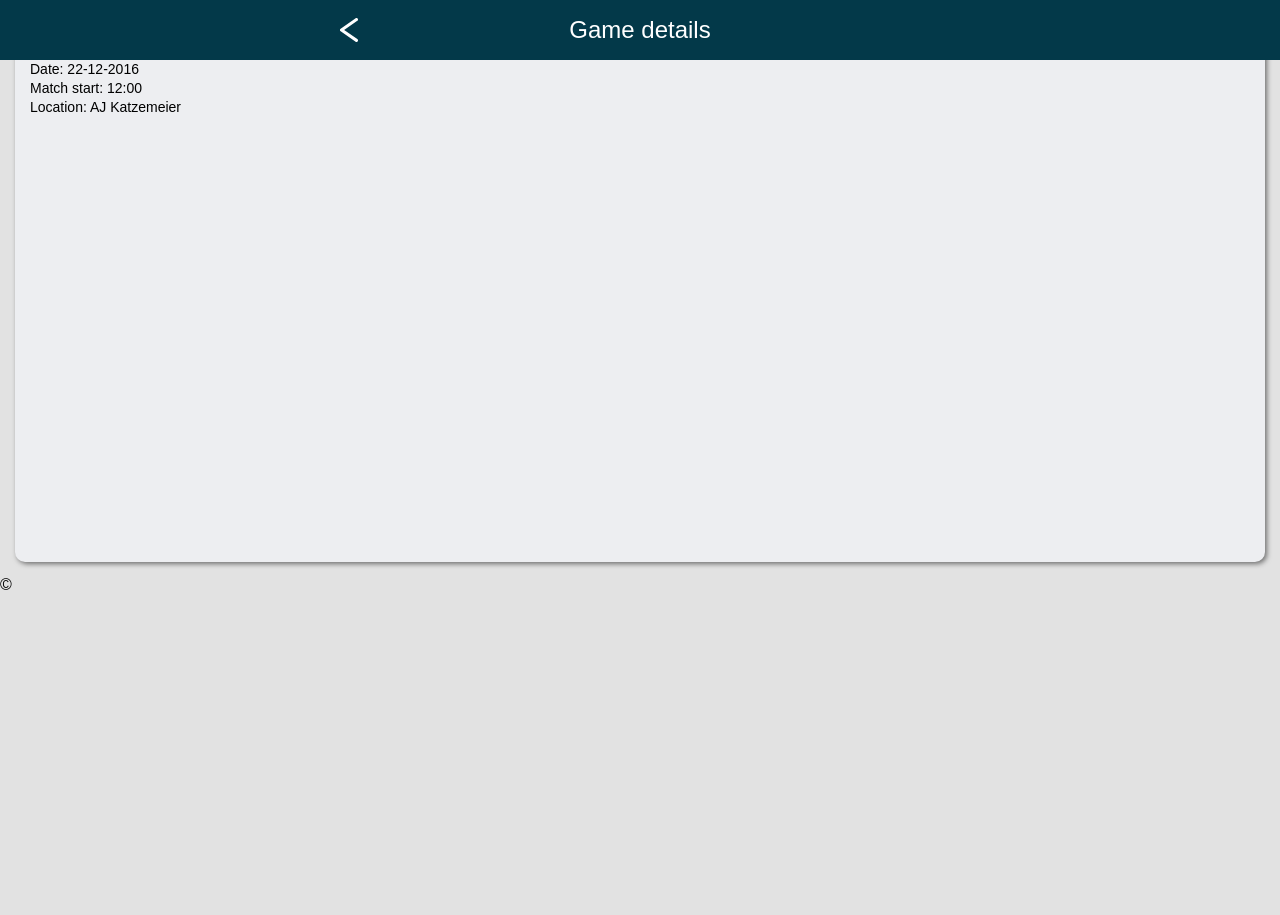
<file: game_details.html>
<!DOCTYPE html>
<html lang="en">
<head>
  <meta charset="utf-8">
  <meta name="viewport" content="width=device-width, initial-scale=1.0">
  <title>NYSL Game Details</title>
  <link rel="stylesheet" href="/assets/styles/reset.css">
  <link rel="stylesheet" href="/assets/styles/style.css">
</head>

<body>
  <header class="page-header">
    <div class="header-wrapper">
      <a href="#" id="back-button"><img  src="assets/images/return-no-tail-3px.svg"></a>
      <h1>Game details</h1>
      <div class="align-item"></div>
    </div>
<!--NOTE might have to use jquery back on this one as when you come from search results page you might want to go back there instead of home-->
  </header>
  
  <section class="main-content">
   
    <section class="game-card">
      <header class="game-card-header">
        <h3>F.C. Steinburg - F.C. Voldamm</h3>
      </header>
      <ul class="game-details">
        <li>Date: 22-12-2016</li>
        <li>Match start: 12:00</li>
        <li>Location: AJ Katzemeier</li>
      </ul>
      <div id="map-container">
        <iframe src="https://www.google.com/maps/embed?pb=!1m18!1m12!1m3!1d11972.865782886653!2d2.15484835!3d41.3911056!2m3!1f0!2f0!3f0!3m2!1i1024!2i768!4f13.1!3m3!1m2!1s0x12a4a291baef8eef%3A0x57ed6ec0724e2cbc!2zUHJvdmVuw6dh!5e0!3m2!1sen!2ses!4v1479723634888" width="100%" height="400px" frameborder="0" style="border:0"></iframe>
      </div>
    </section>
    
    <footer>
        <p>&copy;</p>
    </footer>
  </section>
  <script src="assets/scripts/history_back_button.js"></script>

</body>
</html>
</file>
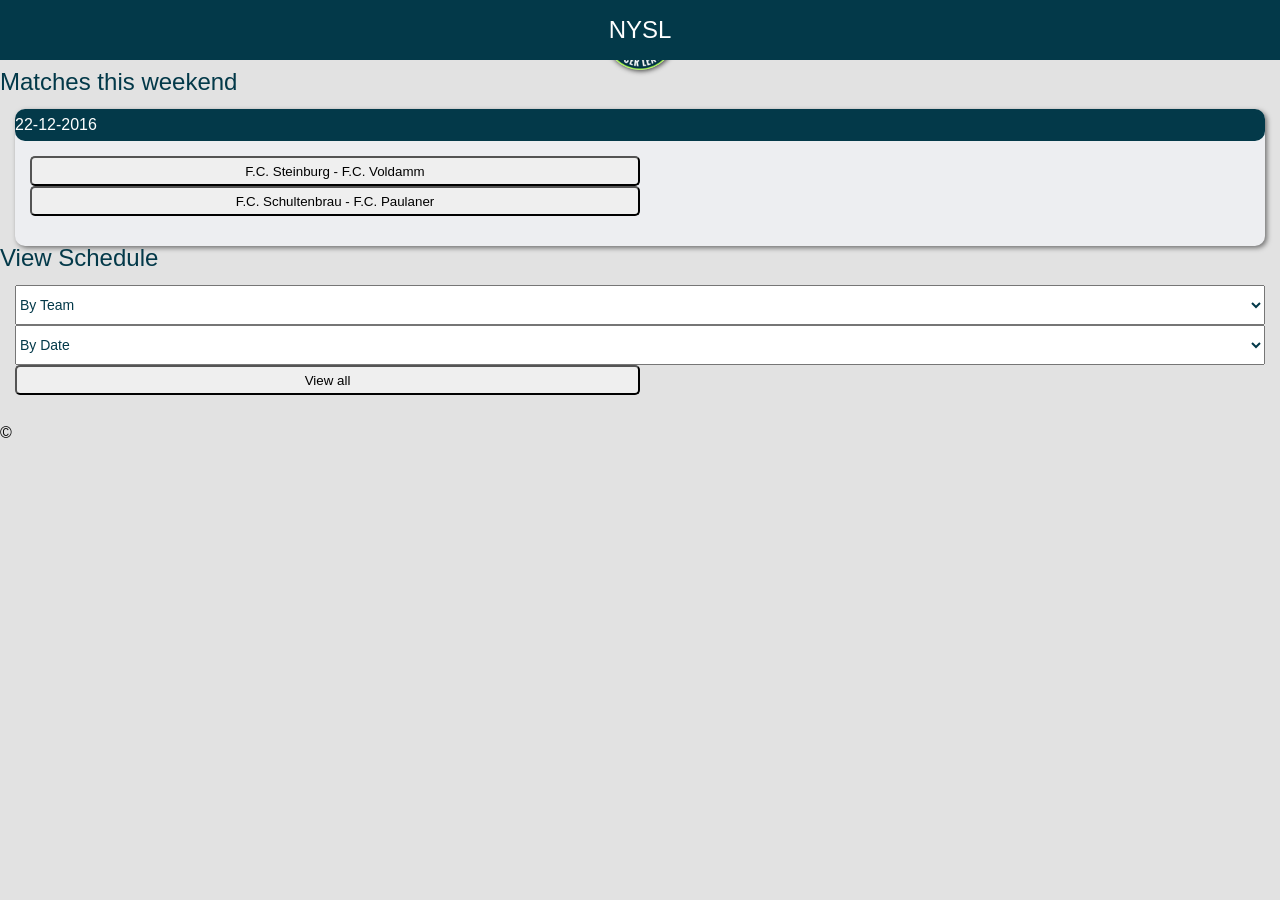
<file: indexxx.html>
<!DOCTYPE html>

<html lang="en">

<head>
  <meta charset="utf-8">
  <meta name="mobile-web-app-capable" content="yes">
  <meta name="viewport" content="width=device-width, initial-scale=1.0">
  <title>NYSL App</title>
  <link rel="stylesheet" href="/assets/styles/reset.css">
  <link rel="stylesheet" href="/assets/styles/style.css">
  <link rel="icon" type="img/png" sizes="48x48" href="assets/images/homescreen-icons/nysl-icon-48x48.png">
  <link rel="icon" type="img/png" sizes="76x76" href="assets/images/homescreen-icons/nysl-icon-76x76.png">
  <link rel="icon" type="img/png" sizes="96x96" href="assets/images/homescreen-icons/nysl-icon-96x96.png">
  <link rel="icon" type="img/png" sizes="192x192" href="assets/images/homescreen-icons/nysl-icon-192x192.png">
</head>

<body>

  <header class="page-header">
    <div class="header-wrapper">
      <div class="align-item"></div>
      <h1>NYSL</h1>
      <div class="align-item"></div>
    </div>
  </header>
  
  <section class="main-content">
   
    <img id="logo" alt="nysl logo" src="assets/images/nysl-logo-96x96.png">
    <h1>Matches this weekend</h1>
    
    <section class="game-card">
       <header class="game-card-header">
        <h3>22-12-2016</h3>
      </header>
      <form action="game_details.html" method="get">
        <ul>
          <li>
              <button name="match-code" value="20161">F.C. Steinburg - F.C. Voldamm</button>
          </li>
          <li>
            <button name="match-code" value="20162">F.C. Schultenbrau - F.C. Paulaner</button>
          </li>
        </ul>
      </form>
    </section>
    
    <section class="find-matches">
      <h1>View Schedule</h1>
    
        <ul>
          <li>
           <form action="schedule.html" method="get">
              <select id="select-by-team" name="teamname">
                <option value="" selected disabled>By Team</option>
                <option value="f.c.paulaner">F.C. Paulaner</option>
                <option value="f.c.schultenbrau">F.C. Schultenbrau</option>
                <option value="f.c.steinburg">F.C. Steinburg</option>
                <option value="f.c.volldamm">F.C. Voldamm</option>
              </select>
            </form>
          </li>
          
          <li>
           <form id="date-form" action="schedule.html"  method="get">
              <select id="select-by-date" name="matchdate">
                <option value="" selected disabled>By Date</option>
                <option value="22/12/2016">22/12/2016</option>
                <option value="29/12/2016">29/12/2016</option>
                <option value="08/01/2017">08/01/2017</option>
                <option value="15/01/2017">15/01/2017</option>
                <option value="22/01/2017">22/01/2017</option>
              </select>
            </form>
          </li>
          <li>
            <form action="schedule.html">
              <button name="viewall" value="all">View all</button>
            </form>
<!--NOTE cannot put everything in one form as it causes conflicts-->
          </li>
        </ul>
      </section>
      
      <footer>
        <p>&copy;</p>
      </footer>
      
  </section>
  
  <script src="https://ajax.googleapis.com/ajax/libs/jquery/3.1.1/jquery.min.js"></script>
  <script src="assets/scripts/main.js"></script>
</body>
  
</html>
</file>
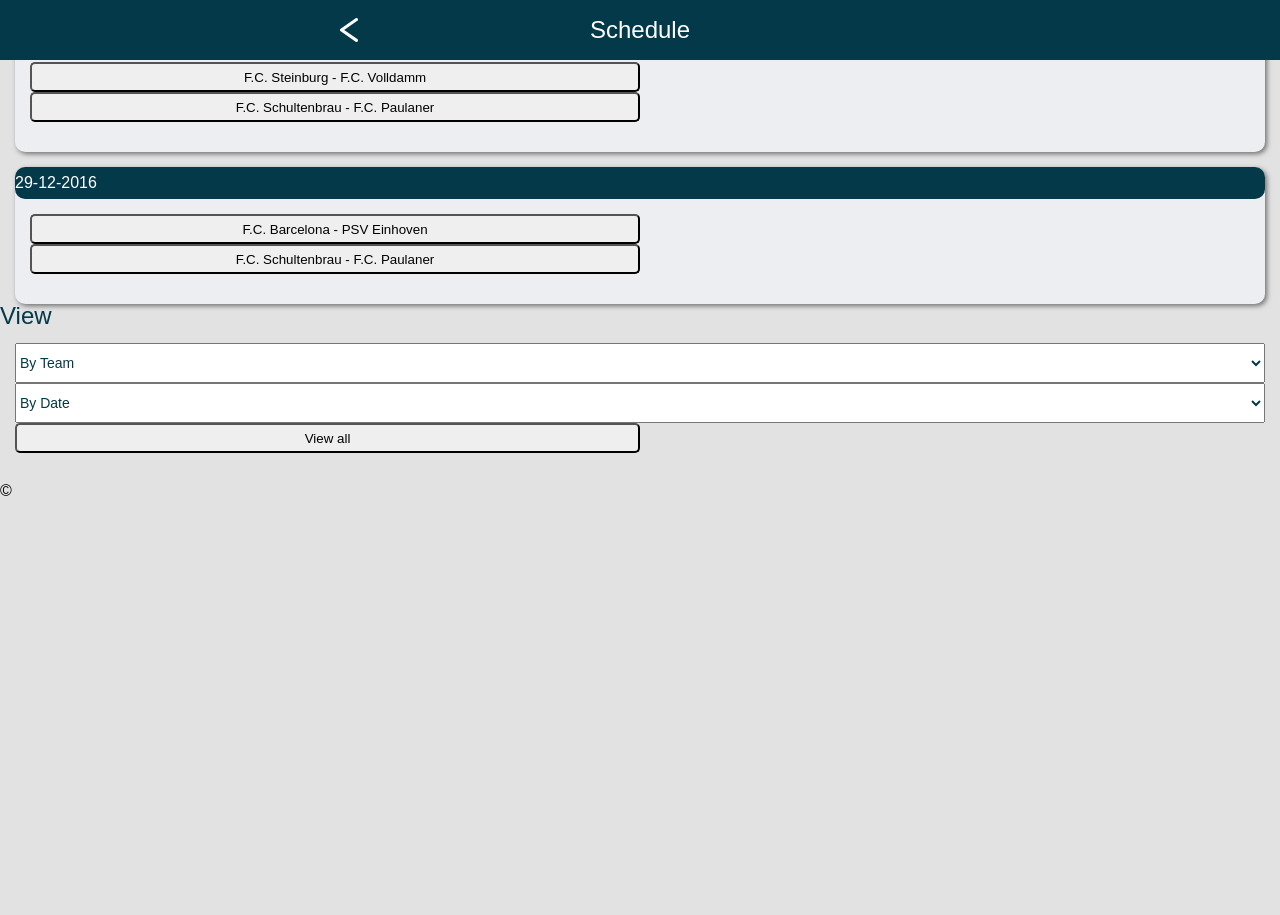
<file: schedule.html>
<!DOCTYPE html>

<html lang="en">

<head>
  <meta charset="utf-8">
  <meta name="viewport" content="width=device-width, initial-scale=1.0">
  <title>NYSL</title>
  <link rel="stylesheet" href="/assets/styles/reset.css">
  <link rel="stylesheet" href="/assets/styles/style.css">
<!-- [x] TODO add meta tag view scale 1.0-->
</head>

<body>
  <header class="page-header">
    <div class="header-wrapper">
      <a href="index.html" id="back-button" ><img src="assets/images/return-no-tail-3px.svg"></a>
      <h1>Schedule</h1>
      <div class="align-item"></div>
    </div>
  </header>
  
  <section class="main-content">
    <section class="game-card">
      <header class="game-card-header">
        <h3>22-12-2016</h3>
      </header>
      <form action="game_details.html" method="get">
        <ul>
          <li>
            <button name="matchcode" value="20163">F.C. Steinburg - F.C. Volldamm </button>
          </li>
          <li>
            <button name="matchcode" value="20169">F.C. Schultenbrau - F.C. Paulaner</button>
          </li>
        </ul>
      </form>
    </section>
    
    <section class="game-card">
      <div class="game-card-header">
        <h3>29-12-2016</h3>
      </div>
      <form action="game_details.html" method="get">
        <ul>
          <li>
            <button name="matchcode" value="20164">F.C. Barcelona - PSV Einhoven</button>
          </li>
          <li>
            <button name="matchcode" value="20165">F.C. Schultenbrau - F.C. Paulaner</button>
          </li>
        </ul>
      </form>
    </section>
        
    <section class="find-matches">
      <h1>View</h1>
    
        <ul>
          <li>
           <form action="schedule.html" method="get">
              <select id="select-by-team" name="teamname">
                <option value="" selected disabled>By Team</option>
                <option value="f.c.paulaner">F.C. Paulaner</option>
                <option value="f.c.schultenbrau">F.C. Schultenbrau</option>
                <option value="f.c.steinburg">F.C. Steinburg</option>
                <option value="f.c.volldamm">F.C. Voldamm</option>
              </select>
            </form>
          </li>
          
          <li>
           <form id="date-form" action="schedule.html"  method="get">
              <select id="select-by-date" name="matchdate">
                <option value="" selected disabled>By Date</option>
                <option value="22/12/2016">22/12/2016</option>
                <option value="29/12/2016">29/12/2016</option>
                <option value="08/01/2017">08/01/2017</option>
                <option value="15/01/2017">15/01/2017</option>
                <option value="22/01/2017">22/01/2017</option>
              </select>
            </form>
          </li>
          <li>
            <form action="schedule.html">
              <button name="viewall" value="all">View all</button>
            </form>
<!--NOTE cannot put everything in one form as it causes conflicts-->
          </li>
        </ul>
      </section>
      
      <footer>
        <p>&copy;</p>
      </footer>

  </section>
  <script src="https://ajax.googleapis.com/ajax/libs/jquery/3.1.1/jquery.min.js"></script>
  <script src="assets/scripts/main.js"></script>
</body>
  
</html>
</file>
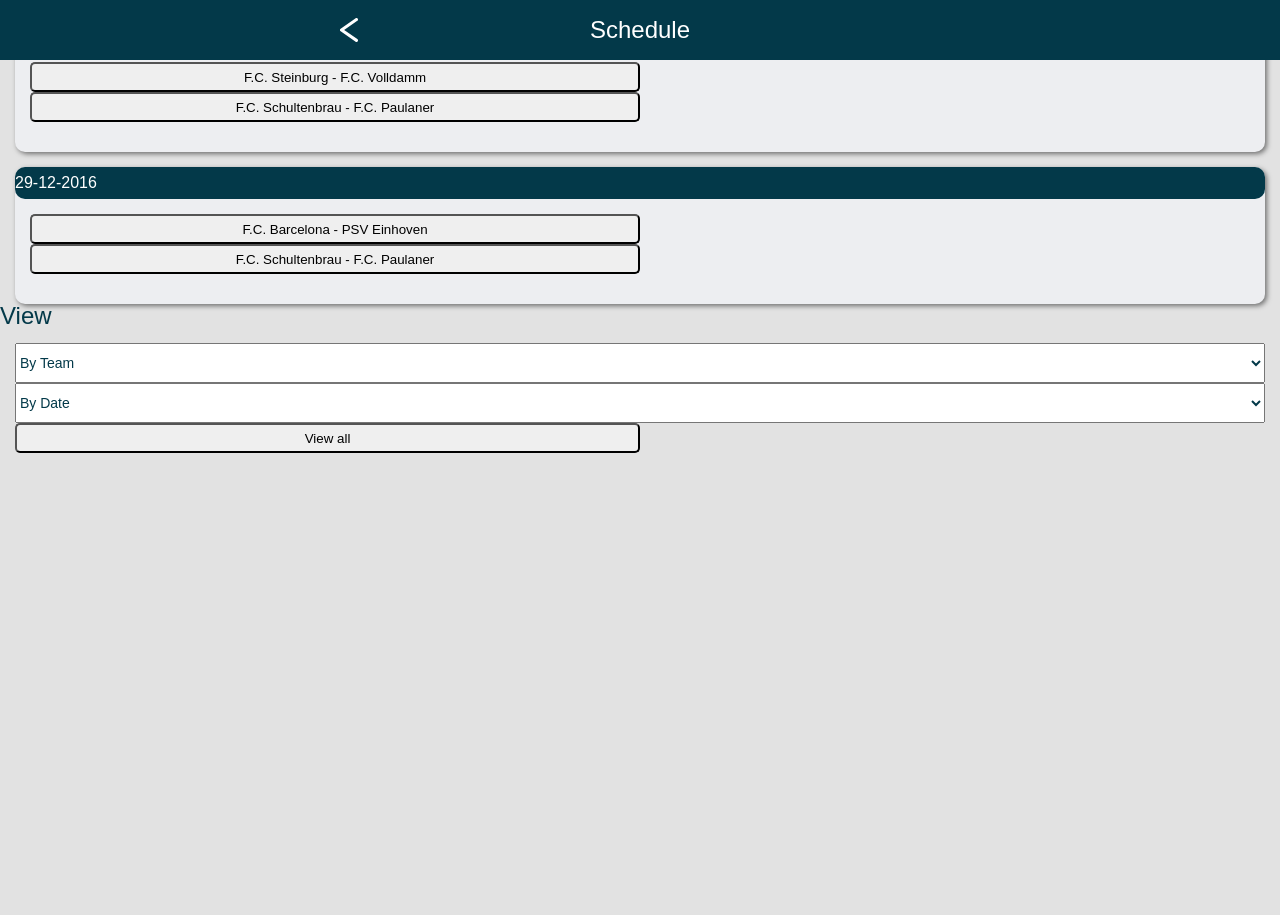
<file: select_results.html>
<!DOCTYPE html>

<html lang="en">

<head>
  <meta charset="utf-8">
  <meta name="viewport" content="width=device-width, initial-scale=1.0">
  <title>NYSL</title>
  <link rel="stylesheet" href="/assets/styles/reset.css">
  <link rel="stylesheet" href="/assets/styles/style.css">
<!-- [x] TODO add meta tag view scale 1.0-->
</head>

<body>
  <header class="page-header">
    <div class="header-wrapper">
      <a href="index.html" id="back-button" ><img src="assets/images/return-no-tail-3px.svg"></a>
      <h1>Schedule</h1>
      <div class="align-item"></div>
    </div>
  </header>
  
  <section class="main-content">
    <section class="game-card">
      <header class="game-card-header">
        <h3>22-12-2016</h3>
      </header>
      <form action="game_details.html" method="get">
        <ul>
          <li>
            <button name="matchcode" value="20163">F.C. Steinburg - F.C. Volldamm </button>
          </li>
          <li>
            <button name="matchcode" value="20169">F.C. Schultenbrau - F.C. Paulaner</button>
          </li>
        </ul>
      </form>
    </section>
    
    <section class="game-card">
      <div class="game-card-header">
        <h3>29-12-2016</h3>
      </div>
      <form action="game_details.html" method="get">
        <ul>
          <li>
            <button name="matchcode" value="20164">F.C. Barcelona - PSV Einhoven</button>
          </li>
          <li>
            <button name="matchcode" value="20165">F.C. Schultenbrau - F.C. Paulaner</button>
          </li>
        </ul>
      </form>
    </section>
        
    <section class="find-matches">
      <h1>View</h1>
    
        <ul>
          <li>
           <form action="select_results.html" method="get">
              <select id="select-by-team" name="teamname">
                <option value="" selected disabled>By Team</option>
                <option value="f.c.paulaner">F.C. Paulaner</option>
                <option value="f.c.schultenbrau">F.C. Schultenbrau</option>
                <option value="f.c.steinburg">F.C. Steinburg</option>
                <option value="f.c.volldamm">F.C. Voldamm</option>
              </select>
            </form>
          </li>
          
          <li>
           <form id="date-form" action="select_results.html"  method="get">
              <select id="select-by-date" name="matchdate">
                <option value="" selected disabled>By Date</option>
                <option value="22/12/2016">22/12/2016</option>
                <option value="29/12/2016">29/12/2016</option>
                <option value="08/01/2017">08/01/2017</option>
                <option value="15/01/2017">15/01/2017</option>
                <option value="22/01/2017">22/01/2017</option>
              </select>
            </form>
          </li>
          <li>
            <form action="select_results.html">
              <button name="viewall" value="all">View all</button>
            </form>
<!--NOTE cannot put everything in one form as it causes conflicts-->
          </li>
        </ul>
      </section>

  </section>
  <script src="https://ajax.googleapis.com/ajax/libs/jquery/3.1.1/jquery.min.js"></script>
  <script src="assets/scripts/main.js"></script>
</body>
  
</html>
</file>
<file: assets/styles/style.css>
html {
  height: 100%;
}

body {
  font-family: arial;
  background-color: #e2e2e2;
  min-height:100%
}

.game-card, ul, #map-container,#find-matches{
  margin: 15px;
}

h1 {
  font-size: 24px;
  color: #033949;
}

.header-wrapper {
  max-width: 600px;
  min-height:60px;
  margin:auto;
  padding: 0 15px 0 15px;
  display:flex;
  align-items: center;
  justify-content: space-between;
}
.page-header {
  background-color: #033949;
  height: 60px;
  position:fixed;
  top:0;
  width:100%;
}
  #back-button img{
    display:block;
  }
  
  .page-header h1 {
    color: white;
    text-align: center;
  }

  .page-header a{
    color:white;
    text-decoration: none;
    width: 50px;
    margin:0;
  }

  .align-item{
    width:50px;
    min-height: 60px;
  }
  a.right-side{
    text-align: right;
  }
  
#right-panel, #left-panel {
  text-align: center;
  margin-top:75px;
}

#right-panel {
  width: 100%;
  
/*  height: calc(100% - 60px);*/
 
}

.details-placeholder {
    margin-top: 35vh;
    color: darkslategrey;
}

#logo {
  height:70px;
  margin:auto;
  display:block;
  border-radius: 50%;
  box-shadow: 1px 1px 5px 0px rgba(0,0,0,0.75);
}

.game-card {
  background-color: #edeef1;
  border-radius:10px;
  margin-bottom: 0px;
  padding-bottom: 15px;
  box-shadow: 2px 2px 5px 0px rgba(0,0,0,0.5); 
}

.game-card-header {
  background-color: #033949;
  border-radius: 10px;
}

.grey{
     background-color: darkgray;
}

.game-card-header h3{
  color:white;
  padding: 8px 0px 8px 0 ;
}

.game-card a {
  text-decoration: none;
  color: #033949;
}

.game-card:last-child{ 
  margin-bottom: 15px;
}

.game-details {
  text-align: left;
}

.game-details li{
  font-size: 14px;
  margin-bottom: 5px;
}

select {
  width:100%;
  height:40px;
  font-size: 14px;
  color:#033949;

}

footer {
  padding-top: 15px;
  padding-bottom:15px;
}

/*+++ start filter menu styles +++*/

#filter-menu{
    top: 60px;
    z-index: 999;
    background-color: rgba(3,57,73,1.0);
    position:fixed;
    height: 100%;
    width:100%;
    display:none;
}
#filter-menu ul{
    margin:0px;
}
#filter-menu a {
   color:white;
   text-decoration: none;
}

#filter-menu h1{
    color:white;
}

#filter-menu li{
    color:white;
    font-size: 16px;
    margin-top: 5px;
}

#close-filter-button, #close-match-button, #show-filter-button {
    display:none;
}

/*start message styles*/

.message {
/*    background-color: rgba(3,57,73,0.3);*/
    text-align: left;
    margin-top: 5px;
    margin-bottom: 5px;
}
.message ul{ 
display:inline-block;
width: 22%;
}

.message p{ 
margin: 15px;
display:inline-block;
vertical-align: top;
}

button {
    width:50%;
    height: 30px;
    border-radius: 5px;
}

.small-text {
    font-size: 10px;
}
.bold-text {
    font-weight: bold;
}
#messages-container {
  max-height: 400px;
  overflow-y: auto;
}

#message-body{
  width:100%;
}

label {
  color: #033949;
}

textarea {
 box-sizing: border-box;
}
.game-card input{
    width:75%;
    height: 30px;
    box-sizing: border-box;
    margin-bottom: 10px;
}
section#sign-in input{
  text-align: left;
}

section#sign-in {
  margin-bottom:15px;
}

#no-account{
 font-size: 12px;
 text-decoration: underline;
}

.details-placeholder{
   display:none;
  }

@media screen and (orientation:landscape) {
  #left-panel {
    display:block !important;
    width:33.33%;
    margin-top:0;
    top:60px;
    height:calc(100% - 60px);
    position:fixed;
    overflow-y:scroll;
  }

  #right-panel {
    display:block;
    width: 66.6666%;
    margin-top:0;
    top: 60px;
    height: calc(100% - 60px);
    position: fixed;
    overflow-y: scroll;
    margin-left:33.33%;
  }
  .details-placeholder{
   display:block;
  }

}
</file>
